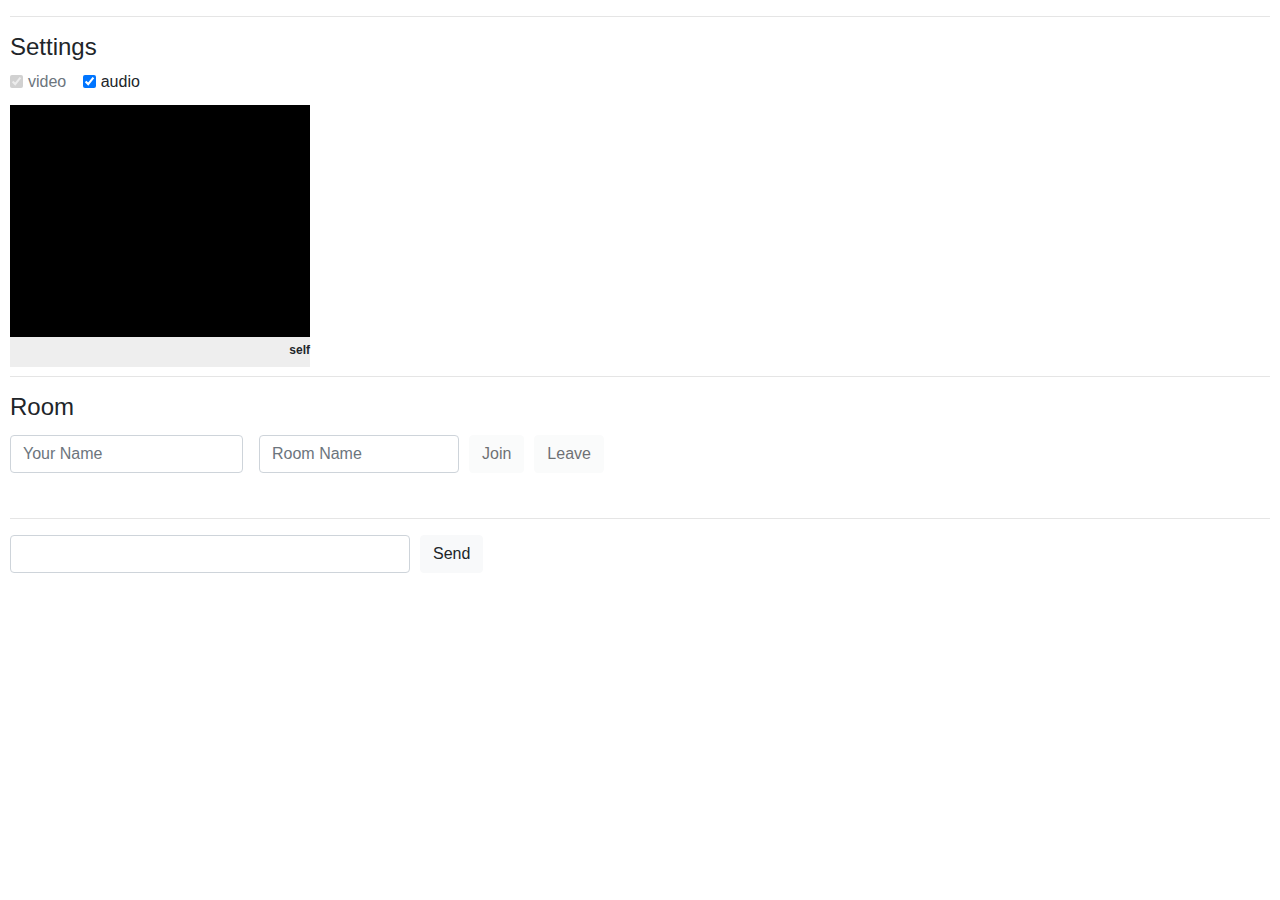
<file: index.html>
<!DOCTYPE html>
<html lang="ja">
<head>
    <meta charset="UTF-8">
    <meta name="viewport" content="width=device-width, initial-scale=1">
    <title>videochat</title>
    <link rel="stylesheet" href="./css/style.css">
    <link rel="stylesheet" href="https://stackpath.bootstrapcdn.com/bootstrap/4.3.1/css/bootstrap.min.css" integrity="sha384-ggOyR0iXCbMQv3Xipma34MD+dH/1fQ784/j6cY/iJTQUOhcWr7x9JvoRxT2MZw1T" crossorigin="anonymous">
    <script src="https://stackpath.bootstrapcdn.com/bootstrap/4.3.1/js/bootstrap.min.js" integrity="sha384-JjSmVgyd0p3pXB1rRibZUAYoIIy6OrQ6VrjIEaFf/nJGzIxFDsf4x0xIM+B07jRM" crossorigin="anonymous"></script>
    <script type="text/javascript" src="./js/define.js"></script>
    <script type="text/javascript" src="./js/message.js"></script>
    <script type="text/javascript" src="./js/crypto-js/crypto-js.js"></script>
    <script type="text/javascript" src="./js/crypto-js/hmac-sha256.js"></script>
    <script type="text/javascript" src="./js/crypto-js/enc-base64.js"></script>
    <script type="text/javascript" src="./js/ss-stub.js"></script>
</head>
<body style="margin:10px">

<hr>
<div>
    <h4>Settings</h4>
    <div class="form-check-inline">
        <input class="form-check-input" type="checkbox" value="" id="check-video" checked>
        <label class="form-check-label" for="check-video">video</label>
    </div>
    <div class="form-check-inline">
        <input class="form-check-input" type="checkbox" value="" id="check-audio" checked>
        <label class="form-check-label" for="check-audio">audio</label>
    </div>
    <br>
    <div class="video-container">
        <video id="local-stream-video" class="stream-video"></video>
        <div class="video-info"><span class="video-info-span">self　</span></div>
    </div>
</div>
<hr>
<div>
    <h4>Room</h4>
    <form class="form-inline">
        <input type="text" class="form-control" id="display-name" placeholder="Your Name"><br>
        　<input type="text" class="form-control" id="room-id" placeholder="Room Name">
        <button type = "button" id="join-button" class="btn btn-light" disabled>Join</button>
        <button type = "button" id="leave-button" class="btn btn-light" disabled>Leave</button>
    </form>
    <br>
    <div class="remote-streams" id="remote-streams"></div>
</div>
<hr>
<div>
    <form class="form-inline">
        <input type="text" id="local-text" class="form-control">
        <button type = "button" id="send-button" class="btn btn-light">Send</button>
    </form>
    <pre class="messages" id="messages"></pre>
</div>

    <script src="https://cdn.webrtc.ecl.ntt.com/skyway-4.2.0.js"></script>
    <script src="./js/key.js"></script>
    <script src="./js/skyway-client.js"></script>
</body>
</html>
</file>
<file: css/style.css>
body {
    font-family: "Hiragino Kaku Gothic Pro", "ヒラギノ角ゴ Pro", "Yu Gothic Medium", "游ゴシック Medium", YuGothic, "游ゴシック体", "メイリオ", sans-serif;
    margin:10px;
}

.stream-video {
    width:300px;
    height:225px;
}

.video-container{
    width:300px;
    height:255px;
    margin:10px 10px 0px 0px;
    padding：0px;
    background-color:#000000;
}

.video-info{
    width:300px;
    height:30px;
    background-color:#EEEEEE;
    text-align: right;
}

.video-info-span{
    font-size: 12px;
    font-weight: bold;
    vertical-align: middle;
}


#room-id {
    width:200px;
    margin-right:10px
}

.btn {
    margin-right:10px
}

#local-text {
    width:400px;
    margin-right:10px
}
</file>
